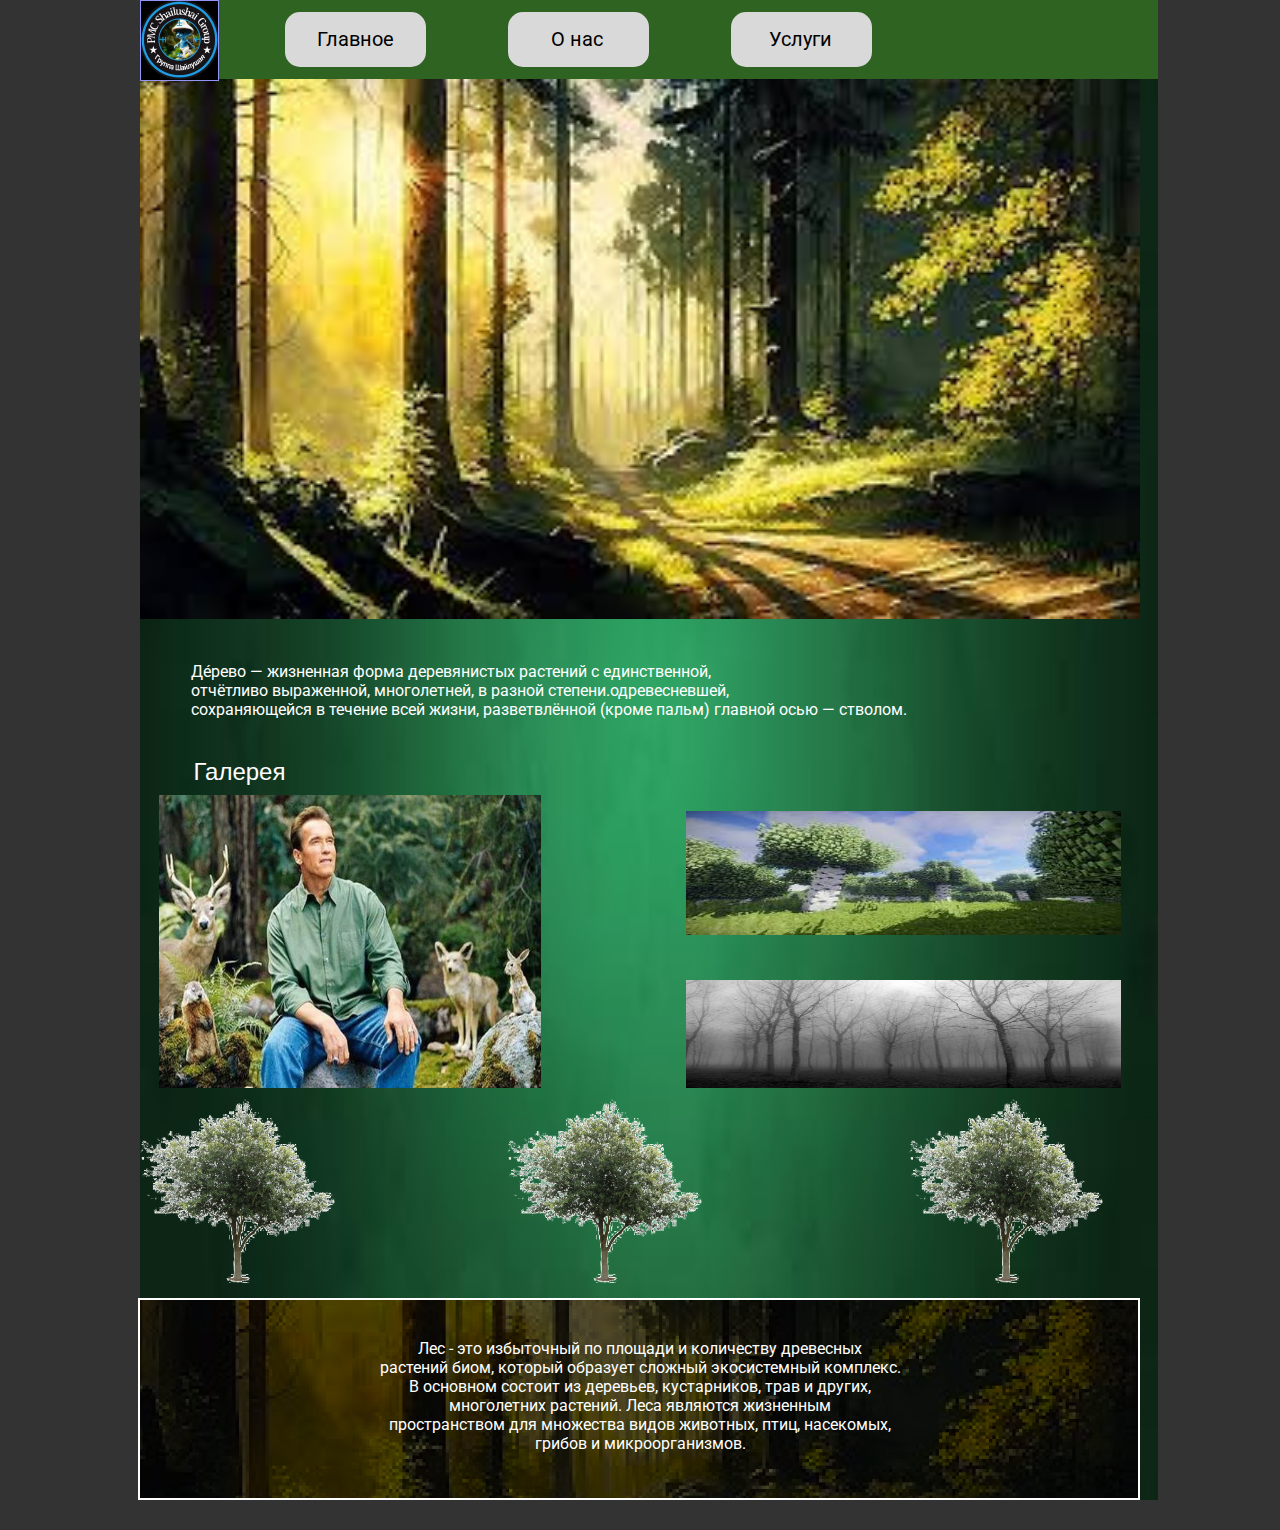
<file: Новая папка (3)/index.html>
<!DOCTYPE html>
<html lang="en">
<head>
	<link rel="preconnect" href="https://fonts.googleapis.com">
<link rel="preconnect" href="https://fonts.gstatic.com" crossorigin>
<link href="https://fonts.googleapis.com/css2?family=Montserrat:wght@200&family=Roboto:wght@300&display=swap" rel="stylesheet">
	<link rel="stylesheet" type="text/css" href="css/style.css">
	<meta charset="utf-8">
	<meta name="viewport" content="width=device-width, initial-scale=1">
	<title>Блог о дереве</title>
</head>
<body>
	
	<div style="width: 100%;height: 100%;background: rgb(105, 105, 105 1.0);flex-direction: column;justify-content: center; align-items: center; display: inline-flex">

<div style="width: 1000px; height: 100px; position: relative">
    <img style="width: 1018px; height: 1500px; left: 0px; top: 0px; position: absolute" src="img/ggcpm.jpg" />
    <img style="width: 1000px; height: 200px; left: 1000px; top: 1500px; position: absolute; transform: rotate(180deg); transform-origin: 0 0; border: 1px white solid" src="img/Без названия 1.png" />
    <div style="width: 1000px; height: 1451px; left: 0px; top: 79px; position: absolute">
        <img style="width: 1000px; height: 540px; left: 0px; top: 0px; position: absolute" src="img/Без названия.jfif" />
        <img style="width: 381.91px; height: 292.62px; left: 19.27px; top: 716.38px; position: absolute" src="img/shvartsenegger-v-lesu-mem.jpg" />
        <img style="width: 194.61px; height: 199px; left: 0px; top: 1009px; position: absolute" src="img/pngwing.png" />
        <img style="width: 194.61px; height: 199px; left: 367.05px; top: 1009px; position: absolute" src="img/pngwing.png" />
        <img style="width: 194.61px; height: 199px; left: 768.79px; top: 1009px; position: absolute" src="img/pngwing.png" />
        <div style="width: 948.94px; height: 80px; left: 51.06px; top: 583px; position: absolute; color: white; font-size: 16px; font-family: Roboto; font-weight: 400; word-wrap: break-word">Де́рево — жизненная форма деревянистых растений с единственной, <br/>отчётливо выраженной, многолетней, в разной степени.одревесневшей,<br/> сохраняющейся в течение всей жизни, разветвлённой (кроме пальм) главной осью — стволом.</div>
        <div style="width: 1000px; height: 772px; left: 0px; top: 679px; position: absolute">
            <div style="width: 1000px; height: 191px; left: 0px; top: 581px; position: absolute; text-align: center; color: white; font-size: 16px; font-family: Roboto; font-weight: 400; word-wrap: break-word">       Лес - это избыточный по площади и количеству древесных <br/>растений биом, который образует сложный экосистемный комплекс.<br/>В основном состоит из деревьев, кустарников, трав и других,<br/>многолетних растений. Леса являются жизненным <br/>пространством для множества видов животных, птиц, насекомых, <br/>грибов и микроорганизмов.</div>
            <div style="width: 164.80px; height: 38.88px; left: 53.41px; top: 0px; position: absolute; color: white; font-size: 24px; font-family: Roboto font-weight: 400; word-wrap: break-word">Галерея</div>
        </div>
        <img style="width: 435px; height: 108px; left: 546px; top: 901px; position: absolute" src="img/5d36d49fdcc1816c1e2e90a0.jpg" />
        <img style="width: 435px; height: 124px; left: 546px; top: 732px; position: absolute" src="img/Без названия (1).jfif" />
    </div>
    <div style="width: 1000px; height: 79px; left: 0px; top: 0px; position: absolute">
        <div  style="width: 1018px; height: 79px; left: 0px; top: 0px; position: absolute; background: #2E6321"></div>
        <img class="btn" style="width: 77px; height: 79px; left: 0px; top: 0px; position: absolute" src="img/shaylushai.png" />
        <div style="width: 141px; height: 55px; left: 591px; top: 12px; position: absolute; background: #D9D9D9; border-radius: 15px"></div>
        <div style="width: 141px; height: 55px; left: 368px; top: 12px; position: absolute; background: #D9D9D9; border-radius: 15px"></div>
        <div style="width: 141px; height: 55px; left: 145px; top: 12px; position: absolute; background: #D9D9D9; border-radius: 15px"></div>
        <div  style="left: 629px; top: 27px; position: absolute; text-align: center; color: black; font-size: 20px; font-family: Roboto; font-weight: 400; word-wrap: break-word">Услуги</div>
        <div style="left: 411px; top: 27px; position: absolute; text-align: center; color: black; font-size: 20px; font-family: Roboto; font-weight: 400; word-wrap: break-word">О нас</div>
        <div style="left: 177px; top: 27px; position: absolute; text-align: center; color: black; font-size: 20px; font-family: Roboto; font-weight: 400; word-wrap: break-word">Главное</div>
    </div>
    <div style="width: 100px; height: 100px; left: 381px; top: 34px; position: absolute"></div>
</div>
</div>

</body>
</html>
</file>
<file: Новая папка (3)/css/style.css>
.body
{font-family: 'Montserrat', sans-serif;
font-family: 'Roboto', sans-serif;
}

* {
  padding: 0;
  margin: 0;
}

body {
  background: linear-gradient(rgba(0, 0, 0, 0.8), rgba(0, 0, 0, 0.8)),
    url(https://images.pexels.com/photos/2166927/pexels-photo-2166927.jpeg?cs=srgb&dl=animal-aquarium-aquatic-2166927.jpg&fm=jpg)
      no-repeat center center/cover;
  font-family: Arial, Helvetica, sans-serif;
}

.container {
  display: flex;
  justify-content: center;
  align-items: center;
  height: 100vh;
}

a {
  font-size: 1.5rem;
  padding: 1rem 3rem;
  color: #f4f4f4;
  text-transform: uppercase;
}

.btn {
  text-decoration: none;
  border: 1px solid rgb(146, 148, 248);
  position: relative;
  overflow: hidden;
}

.btn:hover {
  box-shadow: 1px 1px 25px 10px rgba(146, 148, 248, 0.4);
}

.btn:before {
  content: "";
  position: absolute;
  top: 0;
  left: -100%;
  width: 100%;
  height: 100%;
  background: linear-gradient(
    120deg,
    transparent,
    rgba(146, 148, 248, 0.4),
    transparent
  );
  transition: all 650ms;
}

.btn:hover:before {
  left: 100%;
}
</file>
